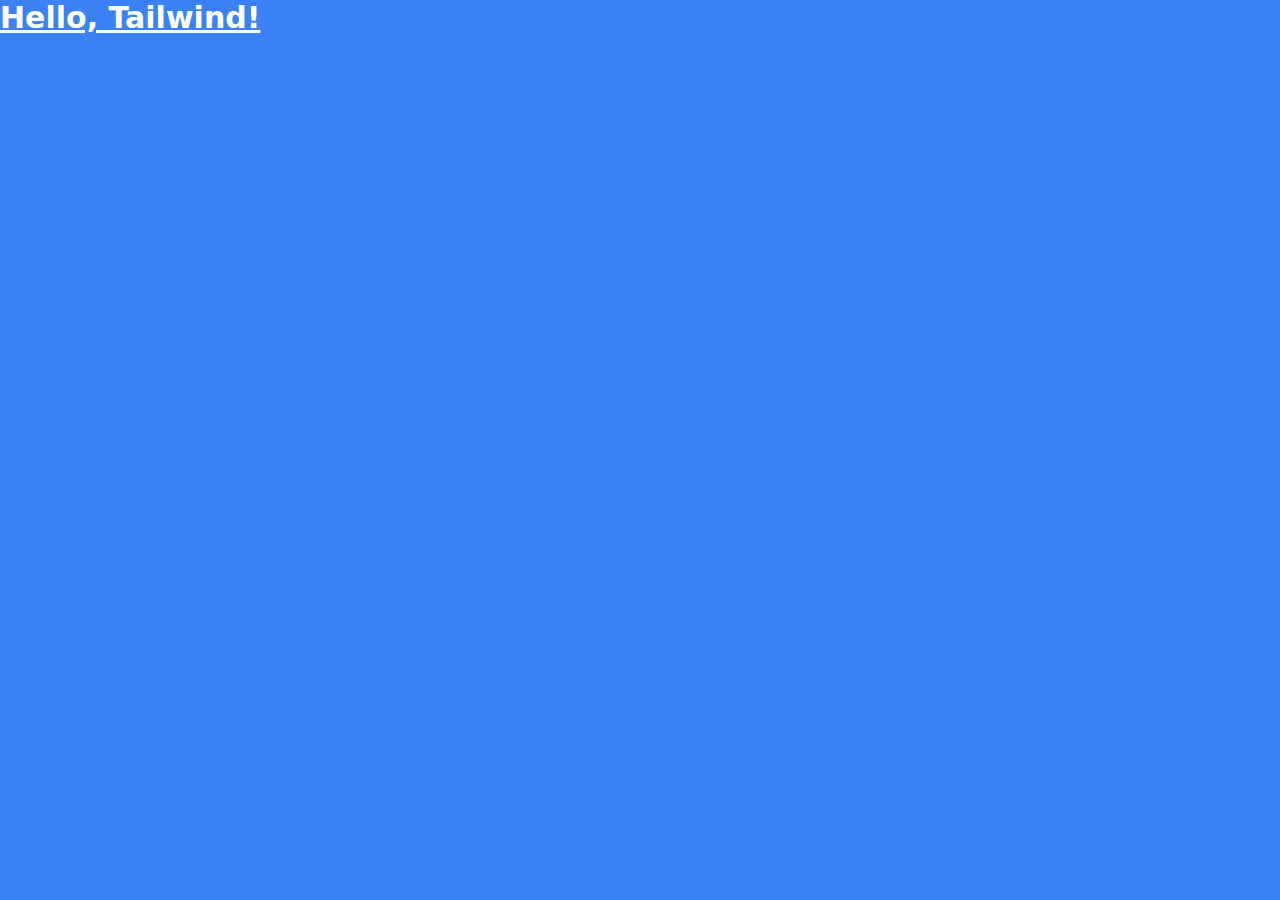
<file: 0x02-tailwind-css/src/index.html>
<!DOCTYPE html>
<html lang="en">
<head>
  <link href="./output.css" rel="stylesheet">
</head>
<body class="bg-blue-500 text-white">
  <h1 class="text-3xl font-bold underline">Hello, Tailwind!</h1>
</body>
</html>
</file>
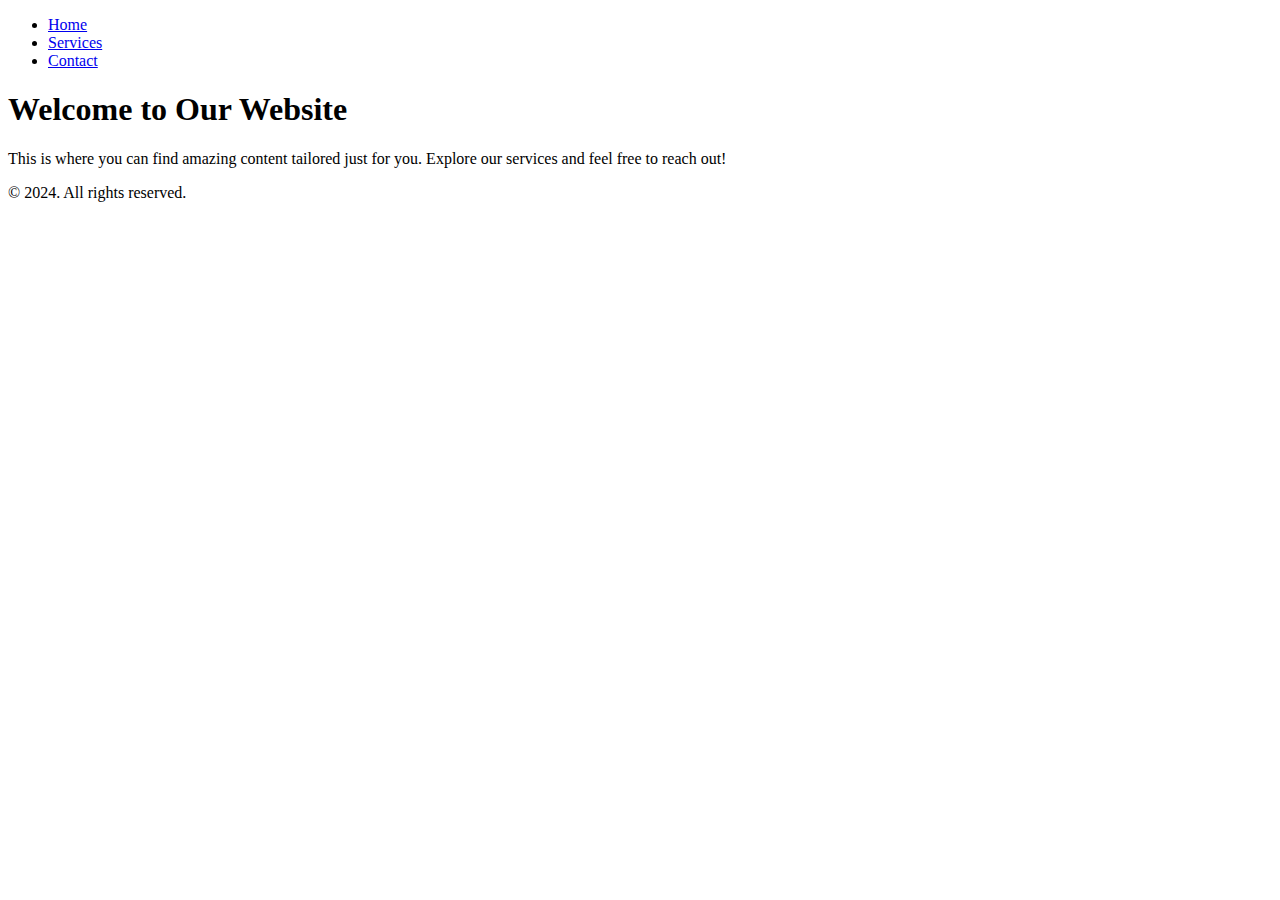
<file: 0x00-semantic_html/0-index.html>
<!DOCTYPE html>
<html>
<head></head>
<body>
    <header>
        <nav>
            <ul>
                <li><a href="#home">Home</a></li>
                <li><a href="#services">Services</a></li>
                <li><a href="#contact">Contact</a></li>
            </ul>
        </nav>
    </header>
    <main>
        <article>
            <h1>Welcome to Our Website</h1>
            <section>
                <p>This is where you can find amazing content tailored just for you. Explore our services and feel free to reach out!</p>
            </section>
        </article>
    </main>
    <footer>
        <p>&copy; 2024. All rights reserved.</p>
    </footer>
</body>
</html>
</file>
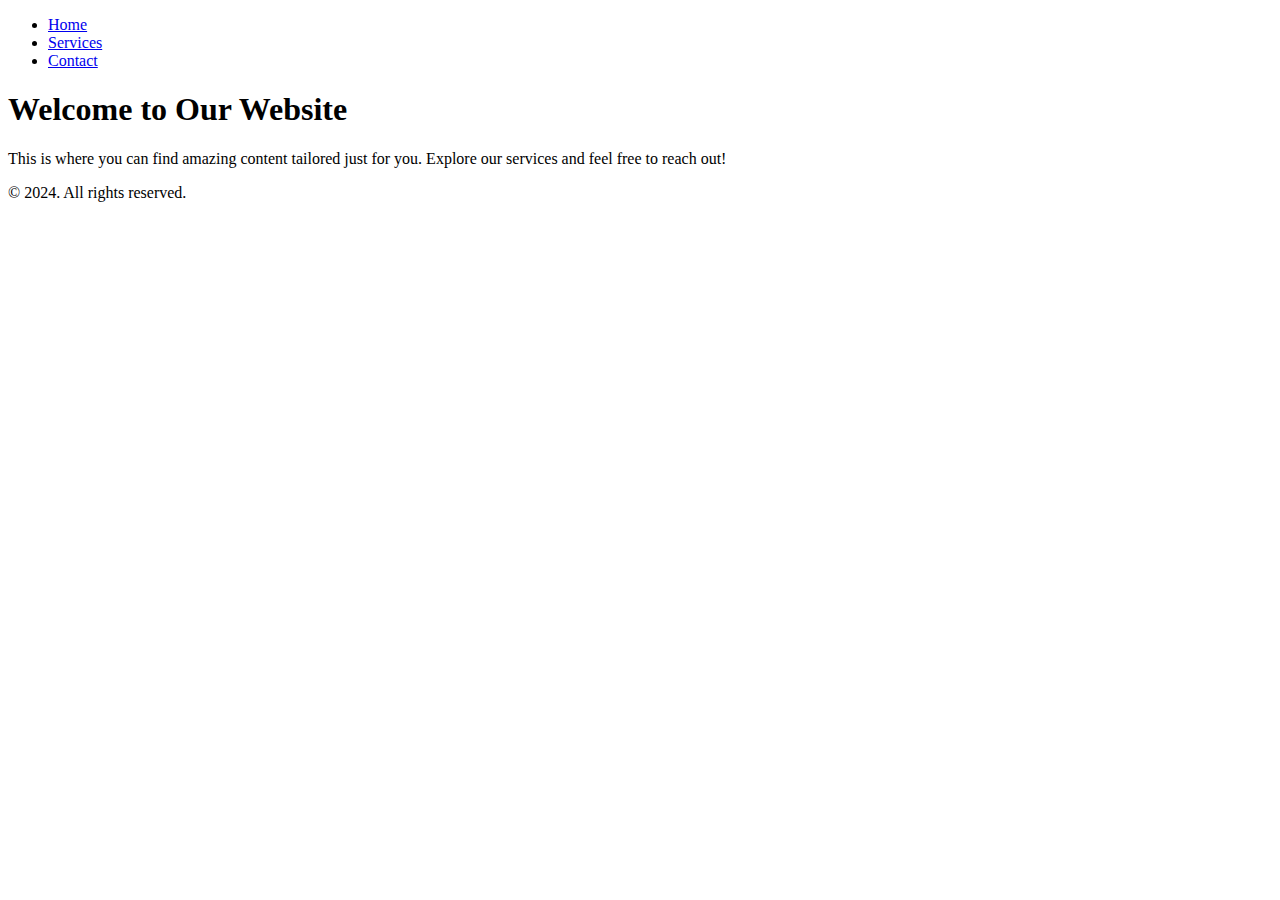
<file: 0x00-semantic_html/1-index.html>
<!DOCTYPE html>
<html lang="en">
<head>
    <meta charset="utf-8">
    
    <meta name="description" content="A blog post about semantic HTML and accessibility practices">
    <meta name="keywords" content="HTML, Semantic, Accessibility, Blog, SEO">
    <meta name="author" content="Your Name Here">
    <meta name="viewport" content="width=device-width, initial-scale=1.0">

    <title>Semantic HTML Blog Post</title>
</head>
<body>
    <header>
        <nav>
            <ul>
                <li><a href="#home">Home</a></li>
                <li><a href="#services">Services</a></li>
                <li><a href="#contact">Contact</a></li>
            </ul>
        </nav>
    </header>
    <main>
        <article>
            <h1>Welcome to Our Website</h1>
            <section>
                <p>This is where you can find amazing content tailored just for you. Explore our services and feel free to reach out!</p>
            </section>
        </article>
    </main>
    <footer>
        <p>&copy; 2024. All rights reserved.</p>
    </footer>
</body>
</html>
</file>
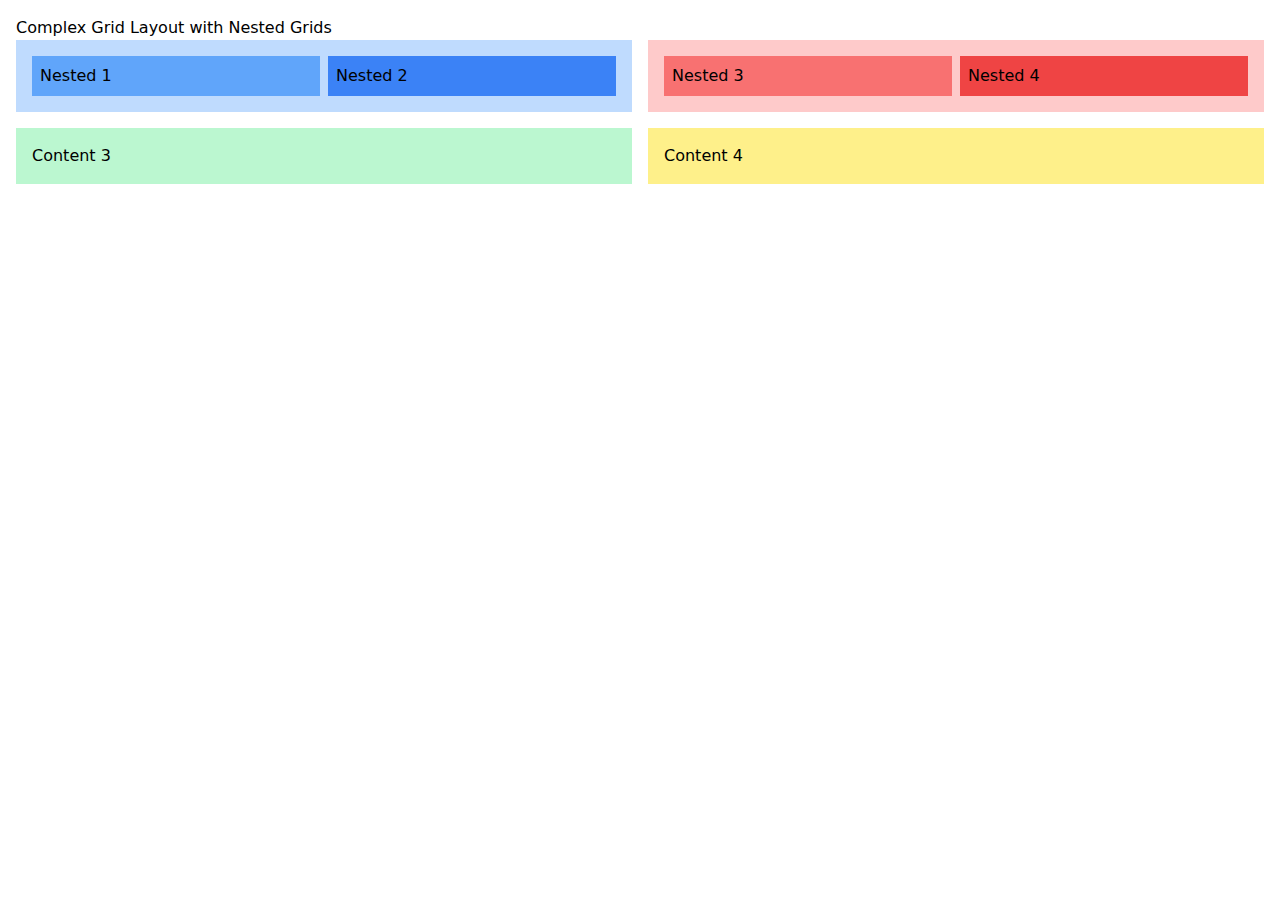
<file: 0x02-tailwind-css/src/2-index.html>
<!DOCTYPE html>
<html lang="en">
<head>
    <meta charset="UTF-8">
    <meta name="viewport" content="width=device-width, initial-scale=1.0">
    <title>Complex Grid Layout</title>
    <link href="./output.css" rel="stylesheet">
</head>
<body class="p-4">
    <header>
        <h1>Complex Grid Layout with Nested Grids</h1>
    </header>

    <main class="grid grid-cols-2 gap-4">
        <div class="grid grid-cols-2 p-4 gap-2 bg-blue-200">
            <div class="bg-blue-400 p-2">Nested 1</div>
            <div class="bg-blue-500 p-2">Nested 2</div>
        </div>
        
        <div class="grid grid-cols-2 p-4 gap-2 bg-red-200">
            <div class="bg-red-400 p-2">Nested 3</div>
            <div class="bg-red-500 p-2">Nested 4</div>
        </div>

        <div class="bg-green-200 p-4">Content 3</div>
        <div class="bg-yellow-200 p-4">Content 4</div>
    </main>
</body>
</html>
</file>
<file: 0x02-tailwind-css/src/output.css>
*, ::before, ::after {
  --tw-border-spacing-x: 0;
  --tw-border-spacing-y: 0;
  --tw-translate-x: 0;
  --tw-translate-y: 0;
  --tw-rotate: 0;
  --tw-skew-x: 0;
  --tw-skew-y: 0;
  --tw-scale-x: 1;
  --tw-scale-y: 1;
  --tw-pan-x:  ;
  --tw-pan-y:  ;
  --tw-pinch-zoom:  ;
  --tw-scroll-snap-strictness: proximity;
  --tw-gradient-from-position:  ;
  --tw-gradient-via-position:  ;
  --tw-gradient-to-position:  ;
  --tw-ordinal:  ;
  --tw-slashed-zero:  ;
  --tw-numeric-figure:  ;
  --tw-numeric-spacing:  ;
  --tw-numeric-fraction:  ;
  --tw-ring-inset:  ;
  --tw-ring-offset-width: 0px;
  --tw-ring-offset-color: #fff;
  --tw-ring-color: rgb(59 130 246 / 0.5);
  --tw-ring-offset-shadow: 0 0 #0000;
  --tw-ring-shadow: 0 0 #0000;
  --tw-shadow: 0 0 #0000;
  --tw-shadow-colored: 0 0 #0000;
  --tw-blur:  ;
  --tw-brightness:  ;
  --tw-contrast:  ;
  --tw-grayscale:  ;
  --tw-hue-rotate:  ;
  --tw-invert:  ;
  --tw-saturate:  ;
  --tw-sepia:  ;
  --tw-drop-shadow:  ;
  --tw-backdrop-blur:  ;
  --tw-backdrop-brightness:  ;
  --tw-backdrop-contrast:  ;
  --tw-backdrop-grayscale:  ;
  --tw-backdrop-hue-rotate:  ;
  --tw-backdrop-invert:  ;
  --tw-backdrop-opacity:  ;
  --tw-backdrop-saturate:  ;
  --tw-backdrop-sepia:  ;
  --tw-contain-size:  ;
  --tw-contain-layout:  ;
  --tw-contain-paint:  ;
  --tw-contain-style:  ;
}

::backdrop {
  --tw-border-spacing-x: 0;
  --tw-border-spacing-y: 0;
  --tw-translate-x: 0;
  --tw-translate-y: 0;
  --tw-rotate: 0;
  --tw-skew-x: 0;
  --tw-skew-y: 0;
  --tw-scale-x: 1;
  --tw-scale-y: 1;
  --tw-pan-x:  ;
  --tw-pan-y:  ;
  --tw-pinch-zoom:  ;
  --tw-scroll-snap-strictness: proximity;
  --tw-gradient-from-position:  ;
  --tw-gradient-via-position:  ;
  --tw-gradient-to-position:  ;
  --tw-ordinal:  ;
  --tw-slashed-zero:  ;
  --tw-numeric-figure:  ;
  --tw-numeric-spacing:  ;
  --tw-numeric-fraction:  ;
  --tw-ring-inset:  ;
  --tw-ring-offset-width: 0px;
  --tw-ring-offset-color: #fff;
  --tw-ring-color: rgb(59 130 246 / 0.5);
  --tw-ring-offset-shadow: 0 0 #0000;
  --tw-ring-shadow: 0 0 #0000;
  --tw-shadow: 0 0 #0000;
  --tw-shadow-colored: 0 0 #0000;
  --tw-blur:  ;
  --tw-brightness:  ;
  --tw-contrast:  ;
  --tw-grayscale:  ;
  --tw-hue-rotate:  ;
  --tw-invert:  ;
  --tw-saturate:  ;
  --tw-sepia:  ;
  --tw-drop-shadow:  ;
  --tw-backdrop-blur:  ;
  --tw-backdrop-brightness:  ;
  --tw-backdrop-contrast:  ;
  --tw-backdrop-grayscale:  ;
  --tw-backdrop-hue-rotate:  ;
  --tw-backdrop-invert:  ;
  --tw-backdrop-opacity:  ;
  --tw-backdrop-saturate:  ;
  --tw-backdrop-sepia:  ;
  --tw-contain-size:  ;
  --tw-contain-layout:  ;
  --tw-contain-paint:  ;
  --tw-contain-style:  ;
}

/*
! tailwindcss v3.4.16 | MIT License | https://tailwindcss.com
*/

/*
1. Prevent padding and border from affecting element width. (https://github.com/mozdevs/cssremedy/issues/4)
2. Allow adding a border to an element by just adding a border-width. (https://github.com/tailwindcss/tailwindcss/pull/116)
*/

*,
::before,
::after {
  box-sizing: border-box;
  /* 1 */
  border-width: 0;
  /* 2 */
  border-style: solid;
  /* 2 */
  border-color: #e5e7eb;
  /* 2 */
}

::before,
::after {
  --tw-content: '';
}

/*
1. Use a consistent sensible line-height in all browsers.
2. Prevent adjustments of font size after orientation changes in iOS.
3. Use a more readable tab size.
4. Use the user's configured `sans` font-family by default.
5. Use the user's configured `sans` font-feature-settings by default.
6. Use the user's configured `sans` font-variation-settings by default.
7. Disable tap highlights on iOS
*/

html,
:host {
  line-height: 1.5;
  /* 1 */
  -webkit-text-size-adjust: 100%;
  /* 2 */
  -moz-tab-size: 4;
  /* 3 */
  -o-tab-size: 4;
     tab-size: 4;
  /* 3 */
  font-family: ui-sans-serif, system-ui, sans-serif, "Apple Color Emoji", "Segoe UI Emoji", "Segoe UI Symbol", "Noto Color Emoji";
  /* 4 */
  font-feature-settings: normal;
  /* 5 */
  font-variation-settings: normal;
  /* 6 */
  -webkit-tap-highlight-color: transparent;
  /* 7 */
}

/*
1. Remove the margin in all browsers.
2. Inherit line-height from `html` so users can set them as a class directly on the `html` element.
*/

body {
  margin: 0;
  /* 1 */
  line-height: inherit;
  /* 2 */
}

/*
1. Add the correct height in Firefox.
2. Correct the inheritance of border color in Firefox. (https://bugzilla.mozilla.org/show_bug.cgi?id=190655)
3. Ensure horizontal rules are visible by default.
*/

hr {
  height: 0;
  /* 1 */
  color: inherit;
  /* 2 */
  border-top-width: 1px;
  /* 3 */
}

/*
Add the correct text decoration in Chrome, Edge, and Safari.
*/

abbr:where([title]) {
  -webkit-text-decoration: underline dotted;
          text-decoration: underline dotted;
}

/*
Remove the default font size and weight for headings.
*/

h1,
h2,
h3,
h4,
h5,
h6 {
  font-size: inherit;
  font-weight: inherit;
}

/*
Reset links to optimize for opt-in styling instead of opt-out.
*/

a {
  color: inherit;
  text-decoration: inherit;
}

/*
Add the correct font weight in Edge and Safari.
*/

b,
strong {
  font-weight: bolder;
}

/*
1. Use the user's configured `mono` font-family by default.
2. Use the user's configured `mono` font-feature-settings by default.
3. Use the user's configured `mono` font-variation-settings by default.
4. Correct the odd `em` font sizing in all browsers.
*/

code,
kbd,
samp,
pre {
  font-family: ui-monospace, SFMono-Regular, Menlo, Monaco, Consolas, "Liberation Mono", "Courier New", monospace;
  /* 1 */
  font-feature-settings: normal;
  /* 2 */
  font-variation-settings: normal;
  /* 3 */
  font-size: 1em;
  /* 4 */
}

/*
Add the correct font size in all browsers.
*/

small {
  font-size: 80%;
}

/*
Prevent `sub` and `sup` elements from affecting the line height in all browsers.
*/

sub,
sup {
  font-size: 75%;
  line-height: 0;
  position: relative;
  vertical-align: baseline;
}

sub {
  bottom: -0.25em;
}

sup {
  top: -0.5em;
}

/*
1. Remove text indentation from table contents in Chrome and Safari. (https://bugs.chromium.org/p/chromium/issues/detail?id=999088, https://bugs.webkit.org/show_bug.cgi?id=201297)
2. Correct table border color inheritance in all Chrome and Safari. (https://bugs.chromium.org/p/chromium/issues/detail?id=935729, https://bugs.webkit.org/show_bug.cgi?id=195016)
3. Remove gaps between table borders by default.
*/

table {
  text-indent: 0;
  /* 1 */
  border-color: inherit;
  /* 2 */
  border-collapse: collapse;
  /* 3 */
}

/*
1. Change the font styles in all browsers.
2. Remove the margin in Firefox and Safari.
3. Remove default padding in all browsers.
*/

button,
input,
optgroup,
select,
textarea {
  font-family: inherit;
  /* 1 */
  font-feature-settings: inherit;
  /* 1 */
  font-variation-settings: inherit;
  /* 1 */
  font-size: 100%;
  /* 1 */
  font-weight: inherit;
  /* 1 */
  line-height: inherit;
  /* 1 */
  letter-spacing: inherit;
  /* 1 */
  color: inherit;
  /* 1 */
  margin: 0;
  /* 2 */
  padding: 0;
  /* 3 */
}

/*
Remove the inheritance of text transform in Edge and Firefox.
*/

button,
select {
  text-transform: none;
}

/*
1. Correct the inability to style clickable types in iOS and Safari.
2. Remove default button styles.
*/

button,
input:where([type='button']),
input:where([type='reset']),
input:where([type='submit']) {
  -webkit-appearance: button;
  /* 1 */
  background-color: transparent;
  /* 2 */
  background-image: none;
  /* 2 */
}

/*
Use the modern Firefox focus style for all focusable elements.
*/

:-moz-focusring {
  outline: auto;
}

/*
Remove the additional `:invalid` styles in Firefox. (https://github.com/mozilla/gecko-dev/blob/2f9eacd9d3d995c937b4251a5557d95d494c9be1/layout/style/res/forms.css#L728-L737)
*/

:-moz-ui-invalid {
  box-shadow: none;
}

/*
Add the correct vertical alignment in Chrome and Firefox.
*/

progress {
  vertical-align: baseline;
}

/*
Correct the cursor style of increment and decrement buttons in Safari.
*/

::-webkit-inner-spin-button,
::-webkit-outer-spin-button {
  height: auto;
}

/*
1. Correct the odd appearance in Chrome and Safari.
2. Correct the outline style in Safari.
*/

[type='search'] {
  -webkit-appearance: textfield;
  /* 1 */
  outline-offset: -2px;
  /* 2 */
}

/*
Remove the inner padding in Chrome and Safari on macOS.
*/

::-webkit-search-decoration {
  -webkit-appearance: none;
}

/*
1. Correct the inability to style clickable types in iOS and Safari.
2. Change font properties to `inherit` in Safari.
*/

::-webkit-file-upload-button {
  -webkit-appearance: button;
  /* 1 */
  font: inherit;
  /* 2 */
}

/*
Add the correct display in Chrome and Safari.
*/

summary {
  display: list-item;
}

/*
Removes the default spacing and border for appropriate elements.
*/

blockquote,
dl,
dd,
h1,
h2,
h3,
h4,
h5,
h6,
hr,
figure,
p,
pre {
  margin: 0;
}

fieldset {
  margin: 0;
  padding: 0;
}

legend {
  padding: 0;
}

ol,
ul,
menu {
  list-style: none;
  margin: 0;
  padding: 0;
}

/*
Reset default styling for dialogs.
*/

dialog {
  padding: 0;
}

/*
Prevent resizing textareas horizontally by default.
*/

textarea {
  resize: vertical;
}

/*
1. Reset the default placeholder opacity in Firefox. (https://github.com/tailwindlabs/tailwindcss/issues/3300)
2. Set the default placeholder color to the user's configured gray 400 color.
*/

input::-moz-placeholder, textarea::-moz-placeholder {
  opacity: 1;
  /* 1 */
  color: #9ca3af;
  /* 2 */
}

input::placeholder,
textarea::placeholder {
  opacity: 1;
  /* 1 */
  color: #9ca3af;
  /* 2 */
}

/*
Set the default cursor for buttons.
*/

button,
[role="button"] {
  cursor: pointer;
}

/*
Make sure disabled buttons don't get the pointer cursor.
*/

:disabled {
  cursor: default;
}

/*
1. Make replaced elements `display: block` by default. (https://github.com/mozdevs/cssremedy/issues/14)
2. Add `vertical-align: middle` to align replaced elements more sensibly by default. (https://github.com/jensimmons/cssremedy/issues/14#issuecomment-634934210)
   This can trigger a poorly considered lint error in some tools but is included by design.
*/

img,
svg,
video,
canvas,
audio,
iframe,
embed,
object {
  display: block;
  /* 1 */
  vertical-align: middle;
  /* 2 */
}

/*
Constrain images and videos to the parent width and preserve their intrinsic aspect ratio. (https://github.com/mozdevs/cssremedy/issues/14)
*/

img,
video {
  max-width: 100%;
  height: auto;
}

/* Make elements with the HTML hidden attribute stay hidden by default */

[hidden]:where(:not([hidden="until-found"])) {
  display: none;
}

.mb-4 {
  margin-bottom: 1rem;
}

.mt-4 {
  margin-top: 1rem;
}

.flex {
  display: flex;
}

.grid {
  display: grid;
}

.min-h-screen {
  min-height: 100vh;
}

.w-1\/3 {
  width: 33.333333%;
}

.w-2\/3 {
  width: 66.666667%;
}

.w-1\/2 {
  width: 50%;
}

.grid-cols-3 {
  grid-template-columns: repeat(3, minmax(0, 1fr));
}

.grid-cols-2 {
  grid-template-columns: repeat(2, minmax(0, 1fr));
}

.grid-cols-1 {
  grid-template-columns: repeat(1, minmax(0, 1fr));
}

.justify-center {
  justify-content: center;
}

.gap-4 {
  gap: 1rem;
}

.gap-2 {
  gap: 0.5rem;
}

.space-x-5 > :not([hidden]) ~ :not([hidden]) {
  --tw-space-x-reverse: 0;
  margin-right: calc(1.25rem * var(--tw-space-x-reverse));
  margin-left: calc(1.25rem * calc(1 - var(--tw-space-x-reverse)));
}

.space-x-4 > :not([hidden]) ~ :not([hidden]) {
  --tw-space-x-reverse: 0;
  margin-right: calc(1rem * var(--tw-space-x-reverse));
  margin-left: calc(1rem * calc(1 - var(--tw-space-x-reverse)));
}

.rounded-lg {
  border-radius: 0.5rem;
}

.bg-blue-200 {
  --tw-bg-opacity: 1;
  background-color: rgb(191 219 254 / var(--tw-bg-opacity, 1));
}

.bg-blue-300 {
  --tw-bg-opacity: 1;
  background-color: rgb(147 197 253 / var(--tw-bg-opacity, 1));
}

.bg-blue-400 {
  --tw-bg-opacity: 1;
  background-color: rgb(96 165 250 / var(--tw-bg-opacity, 1));
}

.bg-blue-500 {
  --tw-bg-opacity: 1;
  background-color: rgb(59 130 246 / var(--tw-bg-opacity, 1));
}

.bg-green-200 {
  --tw-bg-opacity: 1;
  background-color: rgb(187 247 208 / var(--tw-bg-opacity, 1));
}

.bg-red-200 {
  --tw-bg-opacity: 1;
  background-color: rgb(254 202 202 / var(--tw-bg-opacity, 1));
}

.bg-red-400 {
  --tw-bg-opacity: 1;
  background-color: rgb(248 113 113 / var(--tw-bg-opacity, 1));
}

.bg-red-500 {
  --tw-bg-opacity: 1;
  background-color: rgb(239 68 68 / var(--tw-bg-opacity, 1));
}

.bg-yellow-200 {
  --tw-bg-opacity: 1;
  background-color: rgb(254 240 138 / var(--tw-bg-opacity, 1));
}

.bg-gray-300 {
  --tw-bg-opacity: 1;
  background-color: rgb(209 213 219 / var(--tw-bg-opacity, 1));
}

.bg-gray-800 {
  --tw-bg-opacity: 1;
  background-color: rgb(31 41 55 / var(--tw-bg-opacity, 1));
}

.bg-gradient-to-r {
  background-image: linear-gradient(to right, var(--tw-gradient-stops));
}

.from-gray-500 {
  --tw-gradient-from: #6b7280 var(--tw-gradient-from-position);
  --tw-gradient-to: rgb(107 114 128 / 0) var(--tw-gradient-to-position);
  --tw-gradient-stops: var(--tw-gradient-from), var(--tw-gradient-to);
}

.from-red-200 {
  --tw-gradient-from: #fecaca var(--tw-gradient-from-position);
  --tw-gradient-to: rgb(254 202 202 / 0) var(--tw-gradient-to-position);
  --tw-gradient-stops: var(--tw-gradient-from), var(--tw-gradient-to);
}

.to-red-400 {
  --tw-gradient-to: #f87171 var(--tw-gradient-to-position);
}

.p-4 {
  padding: 1rem;
}

.p-2 {
  padding: 0.5rem;
}

.px-2 {
  padding-left: 0.5rem;
  padding-right: 0.5rem;
}

.text-3xl {
  font-size: 1.875rem;
  line-height: 2.25rem;
}

.text-xl {
  font-size: 1.25rem;
  line-height: 1.75rem;
}

.font-bold {
  font-weight: 700;
}

.text-white {
  --tw-text-opacity: 1;
  color: rgb(255 255 255 / var(--tw-text-opacity, 1));
}

.text-red-700 {
  --tw-text-opacity: 1;
  color: rgb(185 28 28 / var(--tw-text-opacity, 1));
}

.underline {
  text-decoration-line: underline;
}

@media (max-width: 768px) {
  main {
    grid-template-columns: 1fr;
  }
}

.hover\:bg-gray-500:hover {
  --tw-bg-opacity: 1;
  background-color: rgb(107 114 128 / var(--tw-bg-opacity, 1));
}

@media (min-width: 1024px) {
  .lg\:col-span-2 {
    grid-column: span 2 / span 2;
  }

  .lg\:grid-cols-3 {
    grid-template-columns: repeat(3, minmax(0, 1fr));
  }
}
</file>
